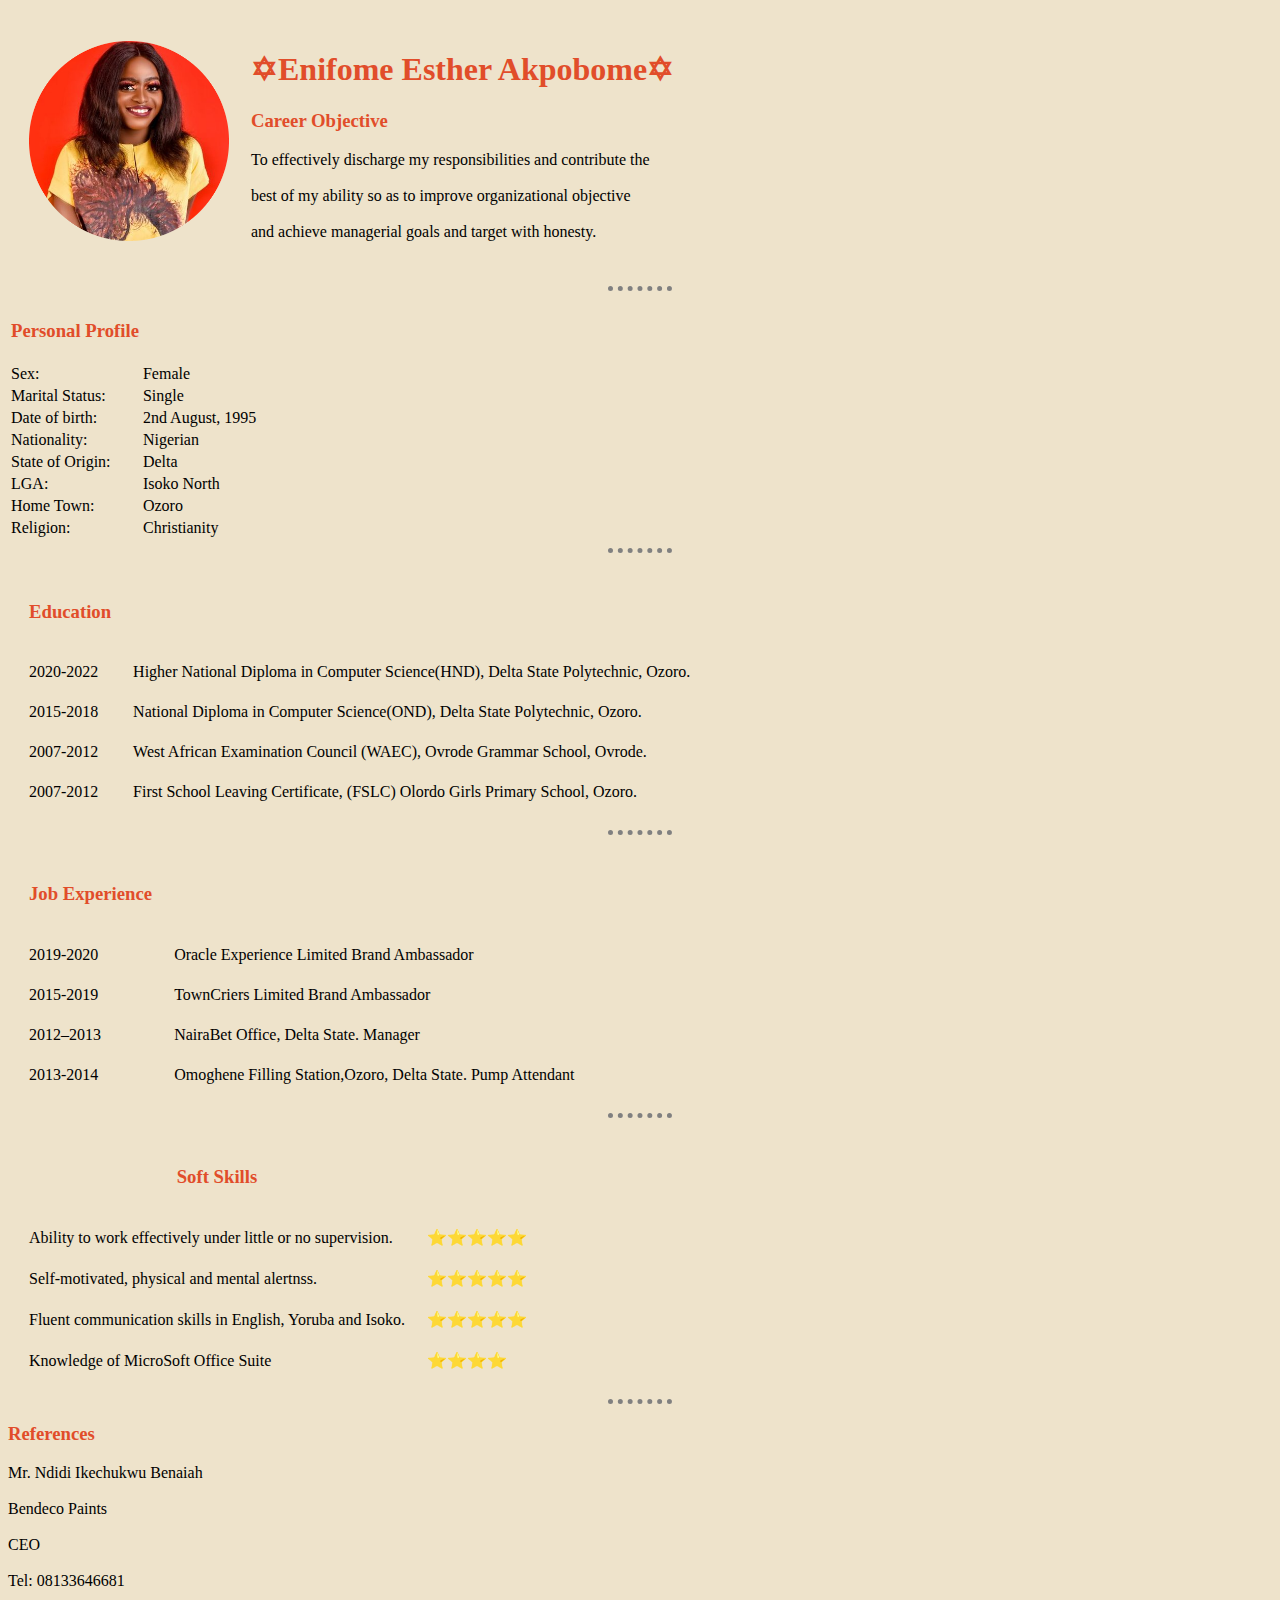
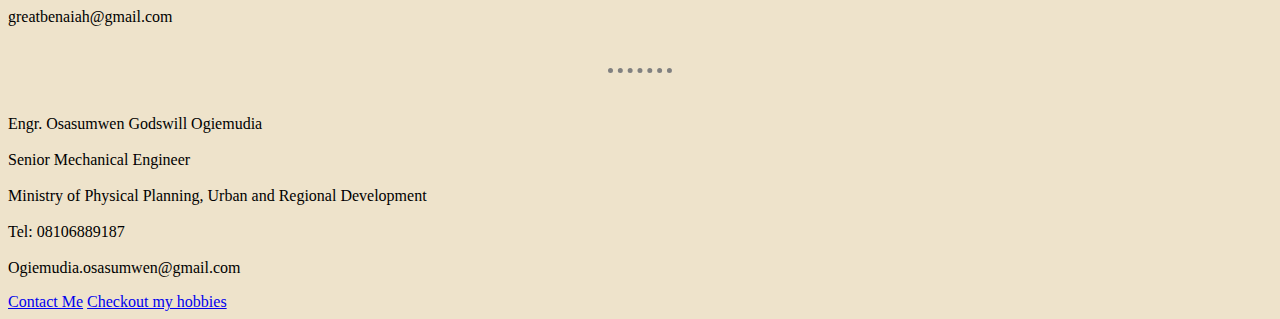
<file: index.html>
<!DOCTYPE html>
<html>

<head>
  <meta charset="utf-8">
  <title>💜Astrablinks✡</title>
  <link rel="stylesheet" href="CSS/styles.css">
</head>
<body>
  <table cellspacing="20">
    <tr>
      <td><img src="images\myimg.png" alt="my profile picture" height="200"></td>
      <td>
        <h1>✡Enifome Esther Akpobome✡</h1>
        <h3>Career Objective</h3>
        <p>To effectively discharge my responsibilities and contribute the <br><br> best of my ability
          so as to improve organizational objective <br><br> and achieve managerial goals and target
          with honesty. </p>
      </td>
    </tr>
  </table>
  <hr>
  <table>
    <thead>
      <th>
        <h3>Personal Profile</h3>
      </th>
    </thead>
    <tr>
      <td>Sex:</td>
      <td>Female</td>
    </tr>
    <tr>
      <td>Marital Status:</td>
      <td>Single</td>
    </tr>
    <tr>
      <td>Date of birth:</td>
      <td>2nd August, 1995</td>
    </tr>
    <tr>
      <td>Nationality:</td>
      <td> Nigerian</td>
    </tr>
    <tr>
      <td>State of Origin:</td>
      <td>Delta</td>
    </tr>
    <tr>
      <td>LGA: </td>
      <td>Isoko North</td>
    </tr>
    <tr>
      <td>Home Town:</td>
      <td>Ozoro</td>
    </tr>
    <tr>
      <td>Religion:</td>
      <td> Christianity</td>
    </tr>
  </table>
  <hr>
  <table cellspacing="20">
    <thead>
      <tr>
        <th>
          <h3>Education</h3>
        </th>
      </tr>
    </thead>
    <tr>
      <td>2020-2022</td>
      <td>Higher National Diploma in Computer Science(HND), Delta State Polytechnic, Ozoro. </td>
    </tr>
    <tr>
      <td>2015-2018</td>
      <td>National Diploma in Computer Science(OND), Delta State Polytechnic, Ozoro. </td>
    </tr>
    <tr>
      <td>2007-2012</td>
      <td>West African Examination Council (WAEC), Ovrode Grammar School, Ovrode.</td>
    </tr>
    <tr>
      <td>2007-2012</td>
      <td>First School Leaving Certificate, (FSLC) Olordo Girls Primary School, Ozoro.</td>
    </tr>
  </table>
  <hr>
  <table cellspacing="20">
    <thead>
      <tr>
        <th>
          <h3>Job Experience</h3>
        </th>
      </tr>
    </thead>
    <tr>
      <td>2019-2020</td>
      <td>Oracle Experience Limited Brand Ambassador</td>
    </tr>
    <tr>
      <td>2015-2019</td>
      <td>TownCriers Limited Brand Ambassador</td>
    </tr>
    <tr>
      <td>2012–2013</td>
      <td>NairaBet Office, Delta State. Manager</td>
    </tr>
    <tr>
      <td>2013-2014</td>
      <td>Omoghene Filling Station,Ozoro, Delta State. Pump Attendant</td>
    </tr>
  </table>
  <hr>
  <table cellspacing="20">
    <thead>
      <tr>
        <th>
          <h3>Soft Skills</h3>
        </th>
      </tr>
    </thead>
    <tr>
      <td>Ability to work effectively under little or no supervision.</td>
      <td>⭐⭐⭐⭐⭐</td>
    </tr>
    <tr>
      <td>Self-motivated, physical and mental alertnss.</td>
      <td>⭐⭐⭐⭐⭐</td>
    </tr>
    <tr>
      <td>Fluent communication skills in English, Yoruba and Isoko.</td>
      <td>⭐⭐⭐⭐⭐</td>
    </tr>
    <tr>
      <td>Knowledge of MicroSoft Office Suite</td>
      <td>⭐⭐⭐⭐</td>
    </tr>
  </table>
<hr>
<h3>References</h3>
<p>Mr. Ndidi Ikechukwu Benaiah <br><br>
Bendeco Paints <br><br>
CEO <br><br>
Tel: 08133646681 <br><br>
greatbenaiah@gmail.com
</p>
<br>
<hr>
<br>
<p>Engr. Osasumwen Godswill Ogiemudia <br><br>
Senior Mechanical Engineer <br><br>
Ministry of Physical Planning, Urban and Regional Development <br><br>
Tel: 08106889187 <br><br>
Ogiemudia.osasumwen@gmail.com
</p>
  <a href="contact.html">Contact Me</a>
  <a href="hobbies.html">Checkout my hobbies</a>
</body>

</html>
</file>
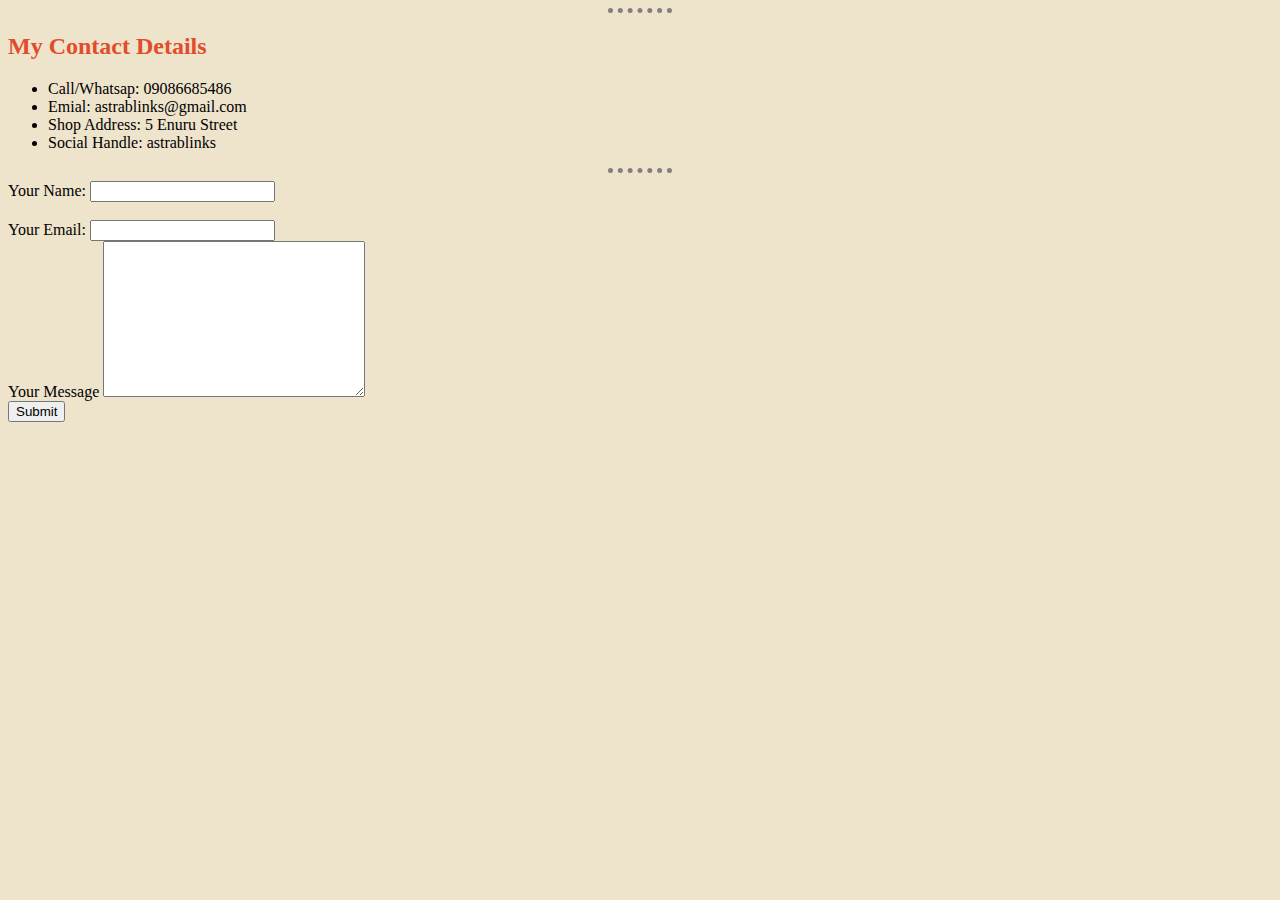
<file: contact.html>
<!DOCTYPE html>
<html lang="en" dir="ltr">
  <head>
    <meta charset="utf-8">
    <title></title>
    <link rel="stylesheet" href="CSS/styles.css">
  </head>
  <body>
    <hr>
    <h2>My Contact Details</h2>
    <ul>
      <li>Call/Whatsap: 09086685486</li>
      <li>Emial: astrablinks@gmail.com</li>
      <li>Shop Address: 5 Enuru Street</li>
      <li>Social Handle: astrablinks</li>
    </ul>
    <hr>
    <form class="" action="mailto:astrablinks1@gmail.com" method="post" enctype="text/plain">
      <label for="">Your Name:</label>
      <input type="text" name="Your Name" value=""> <br><br>
      <label for="">Your Email:</label>
      <input type="email" name="Your Email" value=""><br>
      <label for="">Your Message</label>
      <textarea name="Your Message" rows="10" cols="30"></textarea><br>
    <input type="submit" name=""><br>
    </form>
  </body>
</html>
</file>
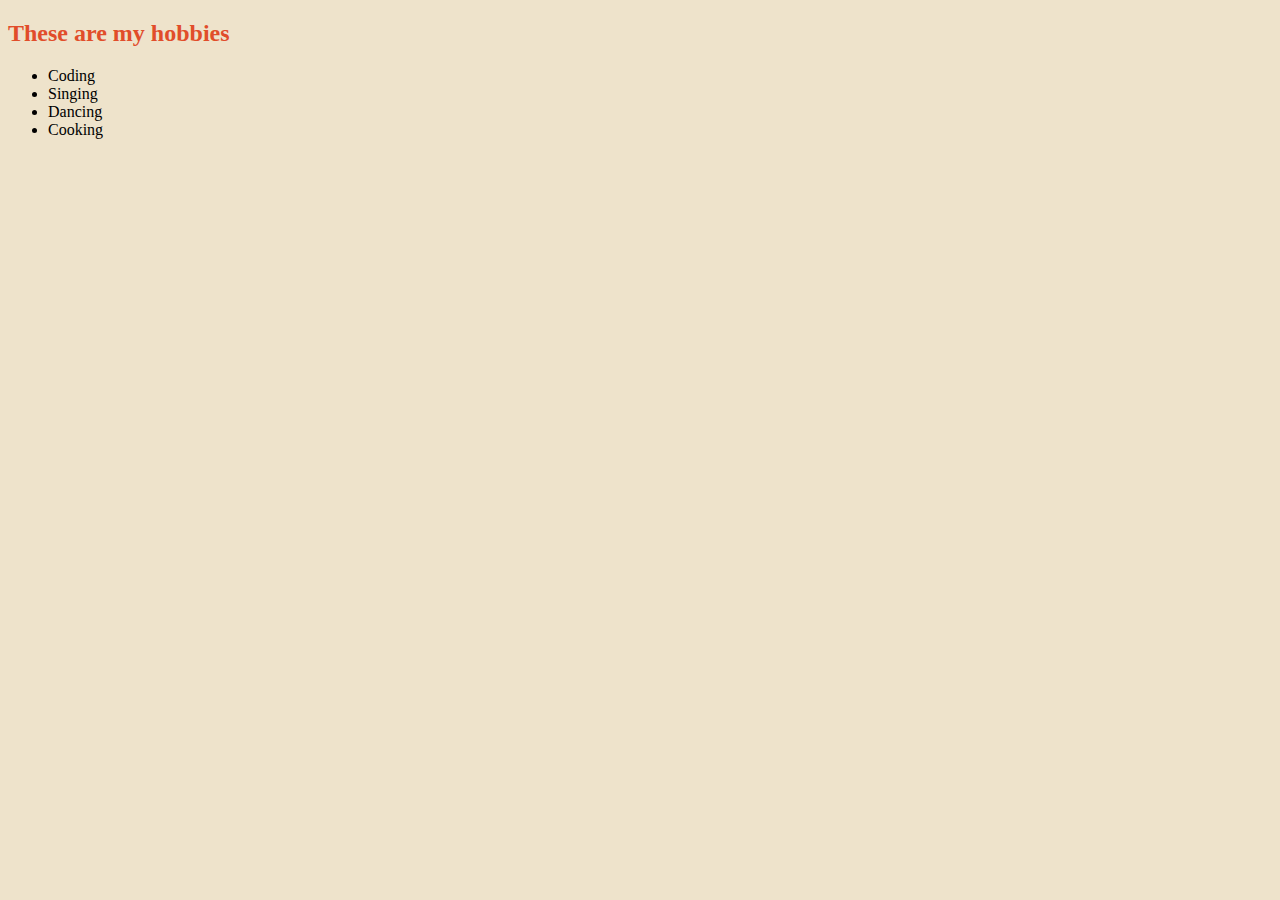
<file: hobbies.html>
<!DOCTYPE html>
<html lang="en" dir="ltr">
  <head>
    <meta charset="utf-8">
    <title></title>
    <link rel="stylesheet" href="CSS/styles.css">
  </head>
  <body>
    <h2>These are my hobbies</h2>
    <ul>
      <li>Coding</li>
      <li>Singing</li>
      <li>Dancing</li>
      <li>Cooking</li>
       </ul>
  </body>
</html>
</file>
<file: CSS/styles.css>
body {
    background-color: #EEE3CB;
  }

  hr {
    border-style: none;
    border-top-style: dotted;
    border-width: 5px;
    border-color: grey;
    width: 5%;
  }

  h1 {
    color: #E14D2A;
  }

  h2 {
    color: #E14D2A;
  }

  h3 {
    color: #E14D2A;
  }

  thead {
    color: #E14D2A;
  }
</file>
